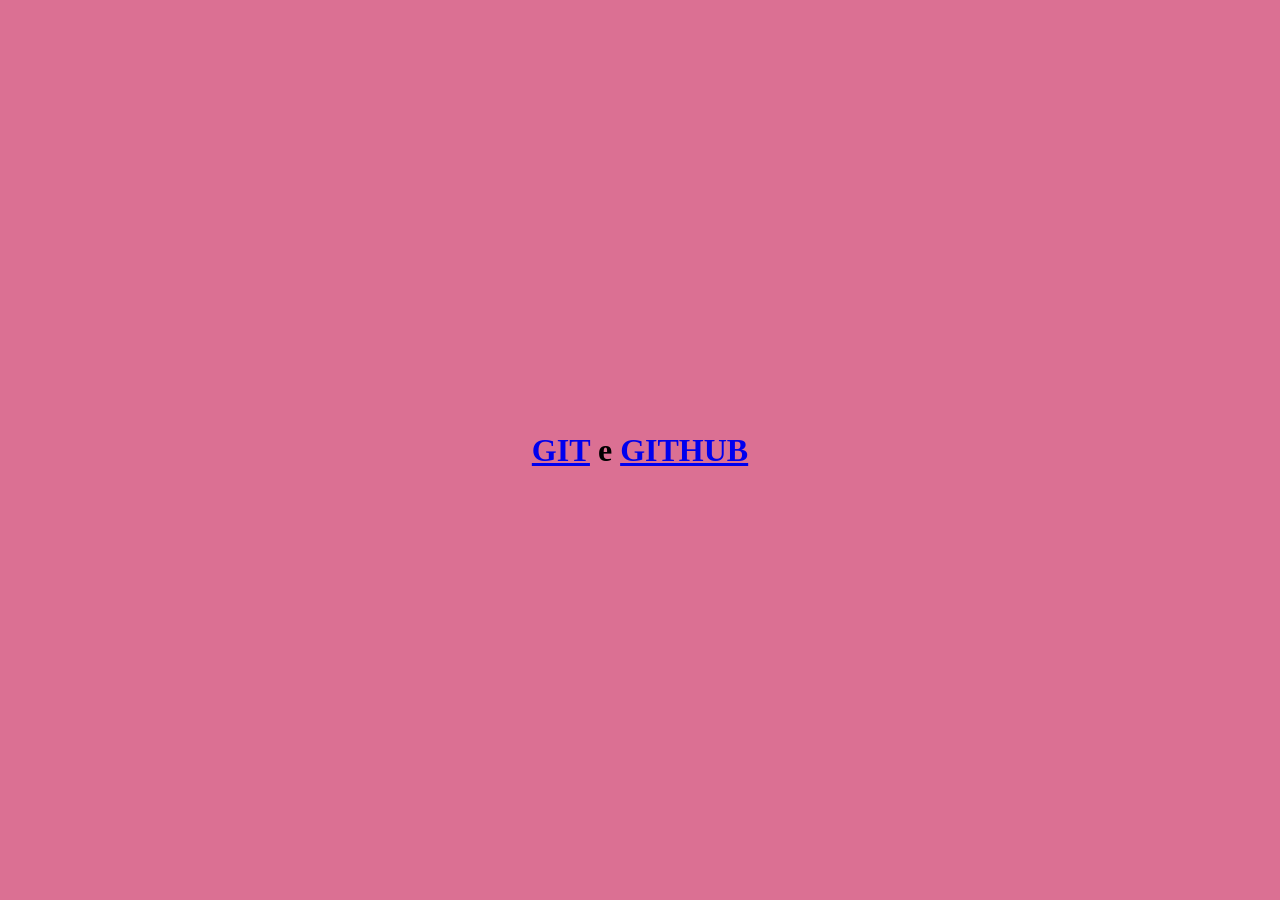
<file: index.HTML>
<!DOCTYPE html>
<html lang="pt-br">
<head>
    <meta charset="UTF-8">
    <meta name="viewport" content="width=device-width, initial-scale=1.0">
    <link rel="stylesheet" href="style.CSS">
    <title>GIT e GITHUB</title>
</head>
<body>
    <h1>
        <a href="./git.html">GIT</a> e <a href="./github.HTML">GITHUB</a>
    </h1>
</body>
</html>
</file>
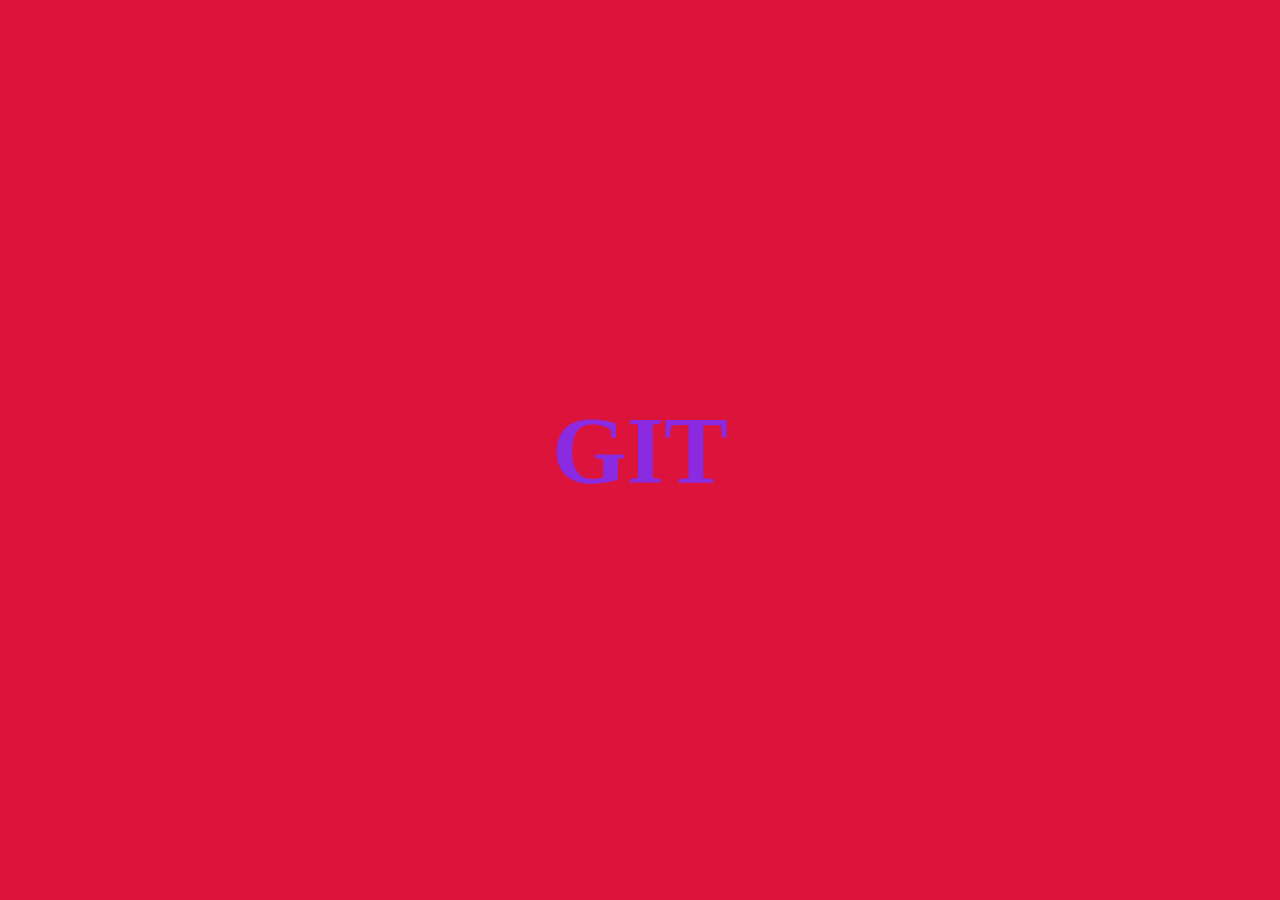
<file: git.html>
<!DOCTYPE html>
<html lang="en">
<head>
    <meta charset="UTF-8">
    <meta name="viewport" content="width=device-width, initial-scale=1.0">
    <link rel="stylesheet" href="git.CSS">
    <title>GIT</title>
</head>
<body>
    <h1>GIT</h1>
</body>
</html>
</file>
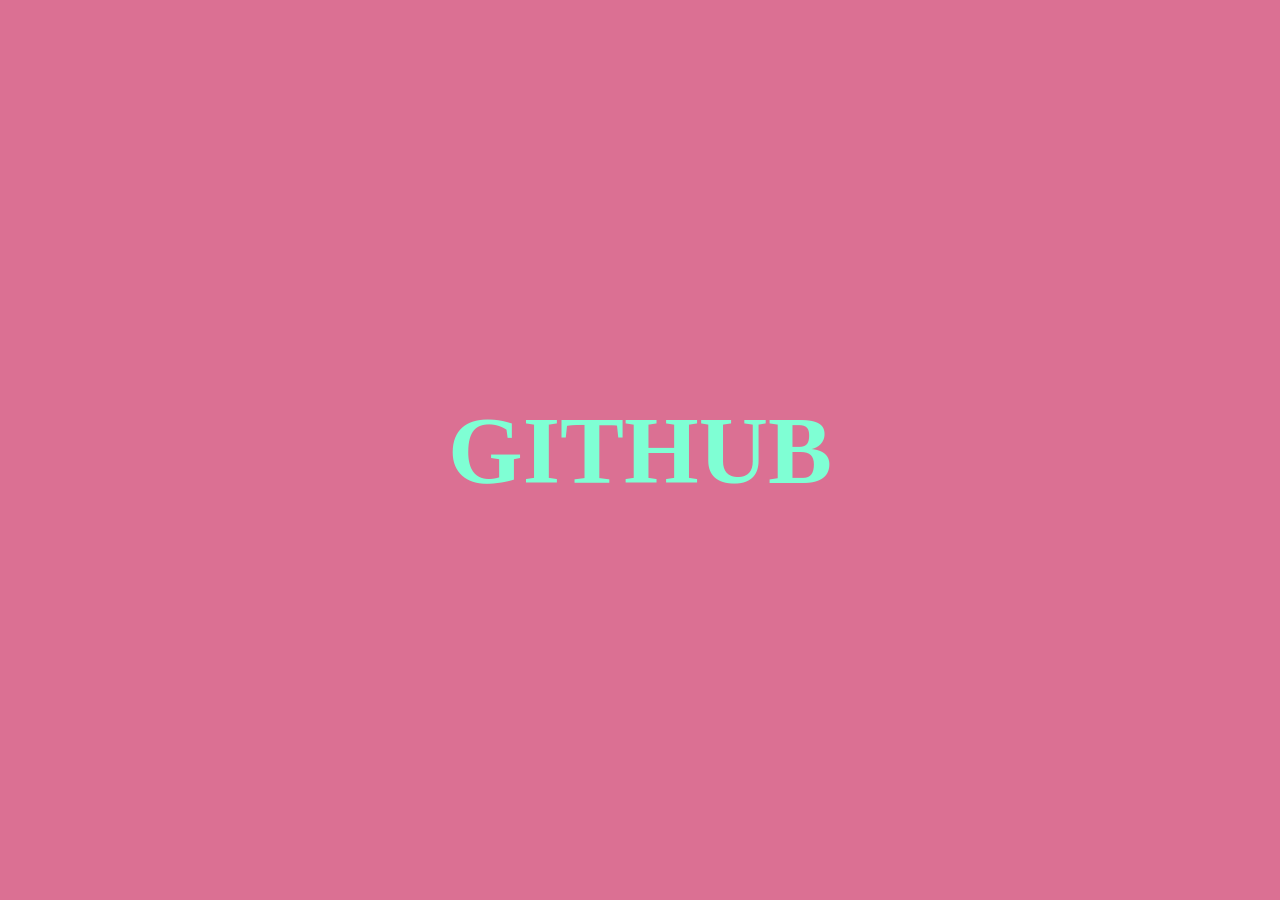
<file: github.HTML>
<!DOCTYPE html>
<html lang="pt-br">
<head>
    <meta charset="UTF-8">
    <meta name="viewport" content="width=device-width, initial-scale=1.0">
    <link rel="stylesheet" href="github.CSS">
    <title>GITHUB</title>
</head>
<body>
    <h1>GITHUB</h1>
</body>
</html>
</file>
<file: style.CSS>
*{
    padding: 0;
    margin: 0;
    box-sizing: border-box;
}

body{
    display: flex;
    justify-content: center;
    align-items: center;
    background: palevioletred;
    height: 100vh;
}
</file>
<file: git.CSS>
*{
    padding: 0;
    margin: 0;
    box-sizing: border-box;
}

body{
    display: flex;
    justify-content: center;
    align-items: center;
    background: crimson;
    color: blueviolet;
    height: 100vh;
    font-size: 48px;
}
</file>
<file: github.CSS>
*{
    padding: 0;
    margin: 0;
    box-sizing: border-box;
}

body{
    display: flex;
    justify-content: center;
    align-items: center;
    background: palevioletred;
    color: aquamarine;
    height: 100vh;
    font-size: 48px;
}
</file>
